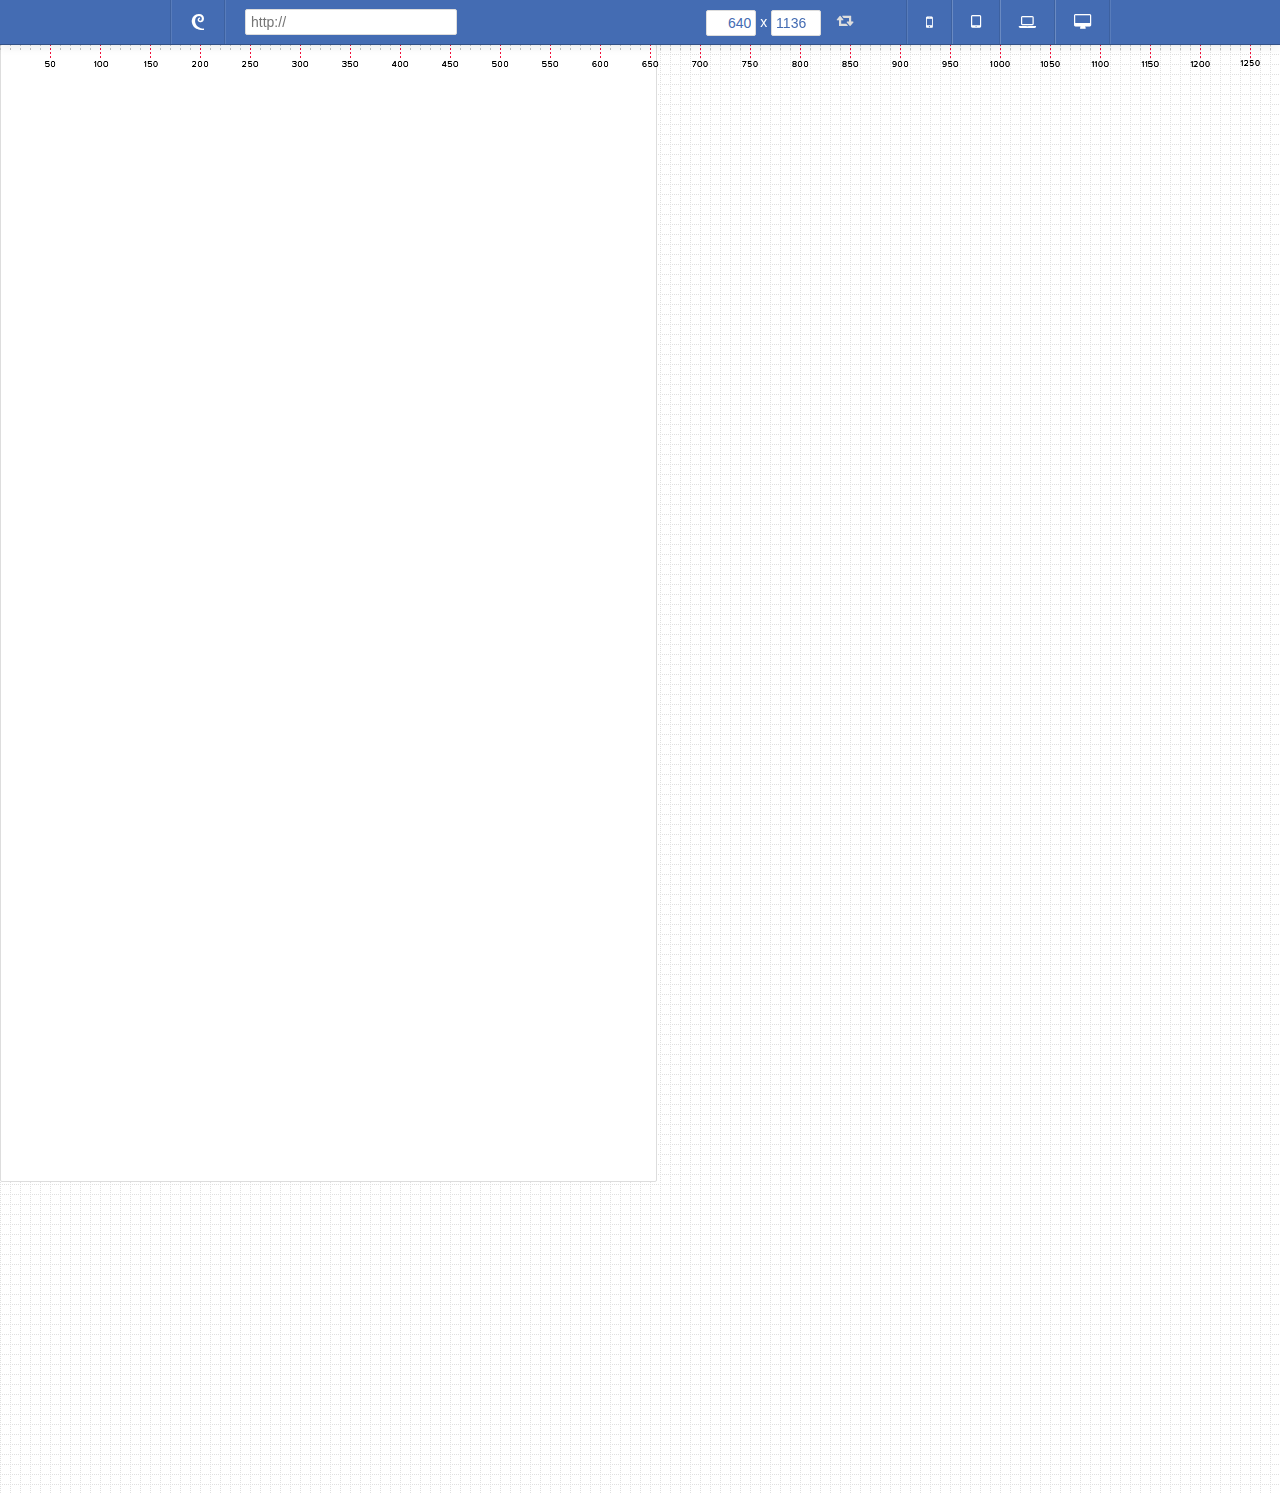
<file: index.html>
<!doctype html>
<!--[if lt IE 7]> <html class="no-js ie6 oldie" lang="en"> <![endif]-->
<!--[if IE 7]>    <html class="no-js ie7 oldie" lang="en"> <![endif]-->
<!--[if IE 8]>    <html class="no-js ie8 oldie" lang="en"> <![endif]-->
<!--[if gt IE 8]><!--> 
<html class="no-js fill-height" lang="en"> <!--<![endif]-->
<head>
	<meta http-equiv="X-UA-Compatible" content="IE=edge,chrome=1">

	<title> ViewPorter </title>
	<meta name="description" content="ViewPorter">
	<meta name="author" content="Mushex Antaranian">

	<meta name="viewport" content="width=device-width, initial-scale=1, maximum-scale=1">

	<link rel="stylesheet/less" href="less/style.less">
	<script src="js/libs/less.js"></script>
<!-- 
	<link rel="stylesheet" type="text/css" href="css/style.css">
 -->
	<script data-main="js/main" src="js/libs/require.js"></script>
<!-- 
	<script src="js/main.min.js"></script>
 -->
</head>

<body>

<header id="panel" class="navbar navbar-fixed-top">
	<div class="navbar-inner">
		<div class="container">
			<div id="logo" class="nav pull-left">
				<li> <a title="DesignModo" href="http://designmodo.com/"> <i class="icon-designmodo"></i> </a> </li>
			</div>
			<form id="form-url" class="navbar-form pull-left">
				<input id="input-url" type="url" class="input-xlarge" placeholder="http://" />
			</form>
			<div id="devices" class="nav pull-right"></div>
			<form id="dimensions" class="pull-right">
				<input id="input-width" type="text" class="input-mini" value="640"/>
				<span> x </span>
				<input id="input-height" type="text" class="input-mini" value="1136" />
				<a id="rotate" href="#"> <i class="icon-retweet"></i> </a>
			</form>
		</div>
	</div>
</header>
<div id="container">
	<div id="wrapper">
		<div id="view">
			<div id="ruller"></div>
			<div id="backdrop"></div>
			<div id="porter">
				<div id="overlay"></div>
				<iframe class="" src="http://designmodo.com/"></iframe>
			</div>
		</div>
	</div>
</div>

</body>
</html>
</file>
<file: css/style.css>
@font-face{font-family:'Varela Round';font-style:normal;font-weight:400;src:local('Varela Round'),local('VarelaRound-Regular'),url(http://themes.googleusercontent.com/static/fonts/varelaround/v3/APH4jr0uSos5wiut5cpjrnhCUOGz7vYGh680lGh-uXM.woff) format('woff')}@font-face{font-family:'Open Sans';font-style:normal;font-weight:400;src:local('Open Sans'),local('OpenSans'),url(http://themes.googleusercontent.com/static/fonts/opensans/v6/cJZKeOuBrn4kERxqtaUH3T8E0i7KZn-EPnyo3HZu7kw.woff) format('woff')}@font-face{font-family:'dm';src:url('../font/dm.eot');src:url('../font/dm.eot?#iefix') format('embedded-opentype'),url('../font/dm.woff') format('woff'),url('../font/dm.svg#dm') format('svg'),url('../font/dm.ttf') format('truetype');font-weight:normal;font-style:normal}[data-icon]:before{font-family:'dm';content:attr(data-icon);speak:none;font-weight:normal;line-height:1;-webkit-font-smoothing:antialiased}.icon-desktop:before,.icon-laptop:before,.icon-tablet:before,.icon-mobile-phone:before,.icon-refresh:before,.icon-retweet:before,.icon-designmodo:before,.icon-menu:before,.icon-spin:before,.icon-eye:before,.icon-resize:before{font-family:'dm';speak:none;font-style:normal;font-weight:normal;line-height:1;-webkit-font-smoothing:antialiased}.icon-desktop:before{content:"\e000"}.icon-laptop:before{content:"\e001"}.icon-tablet:before{content:"\e002"}.icon-mobile-phone:before{content:"\e003"}.icon-refresh:before{content:"\e004"}.icon-retweet:before{content:"\e005"}.icon-designmodo:before{content:"\e006"}.icon-menu:before{content:"\e007"}.icon-spin:before{content:"\e008"}.icon-eye:before{content:"\e009"}.icon-resize:before{content:"\e00a"}/*!
 * Bootstrap v2.2.2
 *
 * Copyright 2012 Twitter, Inc
 * Licensed under the Apache License v2.0
 * http://www.apache.org/licenses/LICENSE-2.0
 *
 * Designed and built with all the love in the world @twitter by @mdo and @fat.
 */article,aside,details,figcaption,figure,footer,header,hgroup,nav,section{display:block}audio,canvas,video{display:inline-block;*display:inline;*zoom:1}audio:not([controls]){display:none}html{font-size:100%;-webkit-text-size-adjust:100%;-ms-text-size-adjust:100%}a:focus{outline:thin dotted #333;outline:5px auto -webkit-focus-ring-color;outline-offset:-2px}a:hover,a:active{outline:0}sub,sup{position:relative;font-size:75%;line-height:0;vertical-align:baseline}sup{top:-0.5em}sub{bottom:-0.25em}img{max-width:100%;width:auto\9;height:auto;vertical-align:middle;border:0;-ms-interpolation-mode:bicubic}#map_canvas img,.google-maps img{max-width:none}button,input,select,textarea{margin:0;font-size:100%;vertical-align:middle}button,input{*overflow:visible;line-height:normal}button::-moz-focus-inner,input::-moz-focus-inner{padding:0;border:0}button,html input[type="button"],input[type="reset"],input[type="submit"]{-webkit-appearance:button;cursor:pointer}label,select,button,input[type="button"],input[type="reset"],input[type="submit"],input[type="radio"],input[type="checkbox"]{cursor:pointer}input[type="search"]{-webkit-box-sizing:content-box;-moz-box-sizing:content-box;box-sizing:content-box;-webkit-appearance:textfield}input[type="search"]::-webkit-search-decoration,input[type="search"]::-webkit-search-cancel-button{-webkit-appearance:none}textarea{overflow:auto;vertical-align:top}@media print{*{text-shadow:none!important;color:#000!important;background:transparent!important;box-shadow:none!important}a,a:visited{text-decoration:underline}a[href]:after{content:" (" attr(href) ")"}abbr[title]:after{content:" (" attr(title) ")"}.ir a:after,a[href^="javascript:"]:after,a[href^="#"]:after{content:""}pre,blockquote{border:1px solid #999;page-break-inside:avoid}thead{display:table-header-group}tr,img{page-break-inside:avoid}img{max-width:100%!important}@page{margin:.5cm}p,h2,h3{orphans:3;widows:3}h2,h3{page-break-after:avoid}}.clearfix{*zoom:1}.clearfix:before,.clearfix:after{display:table;content:"";line-height:0}.clearfix:after{clear:both}.hide-text{font:0/0 a;color:transparent;text-shadow:none;background-color:transparent;border:0}.input-block-level{display:block;width:100%;min-height:35px;-webkit-box-sizing:border-box;-moz-box-sizing:border-box;box-sizing:border-box}body{margin:0;font-family:'Varela Round','Open Sans',sans-serif;font-size:14px;line-height:25px;color:#333;background-color:#fff}a{color:#08c;text-decoration:none}a:hover{color:#005580;text-decoration:underline}.img-rounded{-webkit-border-radius:6px;-moz-border-radius:6px;border-radius:6px}.img-polaroid{padding:4px;background-color:#fff;border:1px solid #ccc;border:1px solid rgba(0,0,0,0.2);-webkit-box-shadow:0 1px 3px rgba(0,0,0,0.1);-moz-box-shadow:0 1px 3px rgba(0,0,0,0.1);box-shadow:0 1px 3px rgba(0,0,0,0.1)}.img-circle{-webkit-border-radius:500px;-moz-border-radius:500px;border-radius:500px}.row{margin-left:-20px;*zoom:1}.row:before,.row:after{display:table;content:"";line-height:0}.row:after{clear:both}[class*="span"]{float:left;min-height:1px;margin-left:20px}.container,.navbar-static-top .container,.navbar-fixed-top .container,.navbar-fixed-bottom .container{width:940px}.span12{width:940px}.span11{width:860px}.span10{width:780px}.span9{width:700px}.span8{width:620px}.span7{width:540px}.span6{width:460px}.span5{width:380px}.span4{width:300px}.span3{width:220px}.span2{width:140px}.span1{width:60px}.offset12{margin-left:980px}.offset11{margin-left:900px}.offset10{margin-left:820px}.offset9{margin-left:740px}.offset8{margin-left:660px}.offset7{margin-left:580px}.offset6{margin-left:500px}.offset5{margin-left:420px}.offset4{margin-left:340px}.offset3{margin-left:260px}.offset2{margin-left:180px}.offset1{margin-left:100px}.row-fluid{width:100%;*zoom:1}.row-fluid:before,.row-fluid:after{display:table;content:"";line-height:0}.row-fluid:after{clear:both}.row-fluid [class*="span"]{display:block;width:100%;min-height:35px;-webkit-box-sizing:border-box;-moz-box-sizing:border-box;box-sizing:border-box;float:left;margin-left:2.127659574468085%;*margin-left:2.074468085106383%}.row-fluid [class*="span"]:first-child{margin-left:0}.row-fluid .controls-row [class*="span"]+[class*="span"]{margin-left:2.127659574468085%}.row-fluid .span12{width:100%;*width:99.94680851063829%}.row-fluid .span11{width:91.48936170212765%;*width:91.43617021276594%}.row-fluid .span10{width:82.97872340425532%;*width:82.92553191489361%}.row-fluid .span9{width:74.46808510638297%;*width:74.41489361702126%}.row-fluid .span8{width:65.95744680851064%;*width:65.90425531914893%}.row-fluid .span7{width:57.44680851063829%;*width:57.39361702127659%}.row-fluid .span6{width:48.93617021276595%;*width:48.88297872340425%}.row-fluid .span5{width:40.42553191489362%;*width:40.37234042553192%}.row-fluid .span4{width:31.914893617021278%;*width:31.861702127659576%}.row-fluid .span3{width:23.404255319148934%;*width:23.351063829787233%}.row-fluid .span2{width:14.893617021276595%;*width:14.840425531914894%}.row-fluid .span1{width:6.382978723404255%;*width:6.329787234042553%}.row-fluid .offset12{margin-left:104.25531914893617%;*margin-left:104.14893617021275%}.row-fluid .offset12:first-child{margin-left:102.12765957446808%;*margin-left:102.02127659574467%}.row-fluid .offset11{margin-left:95.74468085106382%;*margin-left:95.6382978723404%}.row-fluid .offset11:first-child{margin-left:93.61702127659574%;*margin-left:93.51063829787232%}.row-fluid .offset10{margin-left:87.23404255319149%;*margin-left:87.12765957446807%}.row-fluid .offset10:first-child{margin-left:85.1063829787234%;*margin-left:84.99999999999999%}.row-fluid .offset9{margin-left:78.72340425531914%;*margin-left:78.61702127659572%}.row-fluid .offset9:first-child{margin-left:76.59574468085106%;*margin-left:76.48936170212764%}.row-fluid .offset8{margin-left:70.2127659574468%;*margin-left:70.10638297872339%}.row-fluid .offset8:first-child{margin-left:68.08510638297872%;*margin-left:67.9787234042553%}.row-fluid .offset7{margin-left:61.70212765957446%;*margin-left:61.59574468085106%}.row-fluid .offset7:first-child{margin-left:59.574468085106375%;*margin-left:59.46808510638297%}.row-fluid .offset6{margin-left:53.191489361702125%;*margin-left:53.085106382978715%}.row-fluid .offset6:first-child{margin-left:51.063829787234035%;*margin-left:50.95744680851063%}.row-fluid .offset5{margin-left:44.68085106382979%;*margin-left:44.57446808510638%}.row-fluid .offset5:first-child{margin-left:42.5531914893617%;*margin-left:42.4468085106383%}.row-fluid .offset4{margin-left:36.170212765957444%;*margin-left:36.06382978723405%}.row-fluid .offset4:first-child{margin-left:34.04255319148936%;*margin-left:33.93617021276596%}.row-fluid .offset3{margin-left:27.659574468085104%;*margin-left:27.5531914893617%}.row-fluid .offset3:first-child{margin-left:25.53191489361702%;*margin-left:25.425531914893618%}.row-fluid .offset2{margin-left:19.148936170212764%;*margin-left:19.04255319148936%}.row-fluid .offset2:first-child{margin-left:17.02127659574468%;*margin-left:16.914893617021278%}.row-fluid .offset1{margin-left:10.638297872340425%;*margin-left:10.53191489361702%}.row-fluid .offset1:first-child{margin-left:8.51063829787234%;*margin-left:8.404255319148938%}[class*="span"].hide,.row-fluid [class*="span"].hide{display:none}[class*="span"].pull-right,.row-fluid [class*="span"].pull-right{float:right}.container{margin-right:auto;margin-left:auto;*zoom:1}.container:before,.container:after{display:table;content:"";line-height:0}.container:after{clear:both}.container-fluid{padding-right:20px;padding-left:20px;*zoom:1}.container-fluid:before,.container-fluid:after{display:table;content:"";line-height:0}.container-fluid:after{clear:both}.dropup,.dropdown{position:relative}.dropdown-toggle{*margin-bottom:-3px}.dropdown-toggle:active,.open .dropdown-toggle{outline:0}.caret{display:inline-block;width:0;height:0;vertical-align:top;border-top:4px solid #000;border-right:4px solid transparent;border-left:4px solid transparent;content:""}.dropdown .caret{margin-top:8px;margin-left:2px}.dropdown-menu{position:absolute;top:100%;left:0;z-index:1000;display:none;float:left;min-width:160px;padding:5px 0;margin:2px 0 0;list-style:none;background-color:#fff;border:1px solid #ccc;border:1px solid rgba(0,0,0,0.2);*border-right-width:2px;*border-bottom-width:2px;-webkit-border-radius:6px;-moz-border-radius:6px;border-radius:6px;-webkit-box-shadow:0 5px 10px rgba(0,0,0,0.2);-moz-box-shadow:0 5px 10px rgba(0,0,0,0.2);box-shadow:0 5px 10px rgba(0,0,0,0.2);-webkit-background-clip:padding-box;-moz-background-clip:padding;background-clip:padding-box}.dropdown-menu.pull-right{right:0;left:auto}.dropdown-menu .divider{*width:100%;height:1px;margin:11.5px 1px;*margin:-5px 0 5px;overflow:hidden;background-color:#e5e5e5;border-bottom:1px solid #fff}.dropdown-menu li>a{display:block;padding:3px 20px;clear:both;font-weight:normal;line-height:25px;color:#333;white-space:nowrap}.dropdown-menu li>a:hover,.dropdown-menu li>a:focus,.dropdown-submenu:hover>a{text-decoration:none;color:#fff;background-color:#0081c2;background-image:-moz-linear-gradient(top,#08c,#0077b3);background-image:-webkit-gradient(linear,0 0,0 100%,from(#08c),to(#0077b3));background-image:-webkit-linear-gradient(top,#08c,#0077b3);background-image:-o-linear-gradient(top,#08c,#0077b3);background-image:linear-gradient(to bottom,#08c,#0077b3);background-repeat:repeat-x;filter:progid:DXImageTransform.Microsoft.gradient(startColorstr='#ff0088cc',endColorstr='#ff0077b3',GradientType=0)}.dropdown-menu .active>a,.dropdown-menu .active>a:hover{color:#fff;text-decoration:none;outline:0;background-color:#0081c2;background-image:-moz-linear-gradient(top,#08c,#0077b3);background-image:-webkit-gradient(linear,0 0,0 100%,from(#08c),to(#0077b3));background-image:-webkit-linear-gradient(top,#08c,#0077b3);background-image:-o-linear-gradient(top,#08c,#0077b3);background-image:linear-gradient(to bottom,#08c,#0077b3);background-repeat:repeat-x;filter:progid:DXImageTransform.Microsoft.gradient(startColorstr='#ff0088cc',endColorstr='#ff0077b3',GradientType=0)}.dropdown-menu .disabled>a,.dropdown-menu .disabled>a:hover{color:#999}.dropdown-menu .disabled>a:hover{text-decoration:none;background-color:transparent;background-image:none;filter:progid:DXImageTransform.Microsoft.gradient(enabled = false);cursor:default}.open{*z-index:1000}.open>.dropdown-menu{display:block}.pull-right>.dropdown-menu{right:0;left:auto}.dropup .caret,.navbar-fixed-bottom .dropdown .caret{border-top:0;border-bottom:4px solid #000;content:""}.dropup .dropdown-menu,.navbar-fixed-bottom .dropdown .dropdown-menu{top:auto;bottom:100%;margin-bottom:1px}.dropdown-submenu{position:relative}.dropdown-submenu>.dropdown-menu{top:0;left:100%;margin-top:-6px;margin-left:-1px;-webkit-border-radius:0 6px 6px 6px;-moz-border-radius:0 6px 6px 6px;border-radius:0 6px 6px 6px}.dropdown-submenu:hover>.dropdown-menu{display:block}.dropup .dropdown-submenu>.dropdown-menu{top:auto;bottom:0;margin-top:0;margin-bottom:-2px;-webkit-border-radius:5px 5px 5px 0;-moz-border-radius:5px 5px 5px 0;border-radius:5px 5px 5px 0}.dropdown-submenu>a:after{display:block;content:" ";float:right;width:0;height:0;border-color:transparent;border-style:solid;border-width:5px 0 5px 5px;border-left-color:#ccc;margin-top:5px;margin-right:-10px}.dropdown-submenu:hover>a:after{border-left-color:#fff}.dropdown-submenu.pull-left{float:none}.dropdown-submenu.pull-left>.dropdown-menu{left:-100%;margin-left:10px;-webkit-border-radius:6px 0 6px 6px;-moz-border-radius:6px 0 6px 6px;border-radius:6px 0 6px 6px}.dropdown .dropdown-menu .nav-header{padding-left:20px;padding-right:20px}.typeahead{z-index:1051;margin-top:2px;-webkit-border-radius:4px;-moz-border-radius:4px;border-radius:4px}.nav{margin-left:0;margin-bottom:25px;list-style:none}.nav>li>a{display:block}.nav>li>a:hover{text-decoration:none;background-color:#eee}.nav>li>a>img{max-width:none}.nav>.pull-right{float:right}.nav-header{display:block;padding:3px 15px;font-size:11px;font-weight:bold;line-height:25px;color:#999;text-shadow:0 1px 0 rgba(255,255,255,0.5);text-transform:uppercase}.nav li+.nav-header{margin-top:9px}.nav-list{padding-left:15px;padding-right:15px;margin-bottom:0}.nav-list>li>a,.nav-list .nav-header{margin-left:-15px;margin-right:-15px;text-shadow:0 1px 0 rgba(255,255,255,0.5)}.nav-list>li>a{padding:3px 15px}.nav-list>.active>a,.nav-list>.active>a:hover{color:#fff;text-shadow:0 -1px 0 rgba(0,0,0,0.2);background-color:#08c}.nav-list [class^="icon-"],.nav-list [class*=" icon-"]{margin-right:2px}.nav-list .divider{*width:100%;height:1px;margin:11.5px 1px;*margin:-5px 0 5px;overflow:hidden;background-color:#e5e5e5;border-bottom:1px solid #fff}.nav-tabs,.nav-pills{*zoom:1}.nav-tabs:before,.nav-pills:before,.nav-tabs:after,.nav-pills:after{display:table;content:"";line-height:0}.nav-tabs:after,.nav-pills:after{clear:both}.nav-tabs>li,.nav-pills>li{float:left}.nav-tabs>li>a,.nav-pills>li>a{padding-right:12px;padding-left:12px;margin-right:2px;line-height:14px}.nav-tabs{border-bottom:1px solid #ddd}.nav-tabs>li{margin-bottom:-1px}.nav-tabs>li>a{padding-top:8px;padding-bottom:8px;line-height:25px;border:1px solid transparent;-webkit-border-radius:4px 4px 0 0;-moz-border-radius:4px 4px 0 0;border-radius:4px 4px 0 0}.nav-tabs>li>a:hover{border-color:#eee #eee #ddd}.nav-tabs>.active>a,.nav-tabs>.active>a:hover{color:#555;background-color:#fff;border:1px solid #ddd;border-bottom-color:transparent;cursor:default}.nav-pills>li>a{padding-top:8px;padding-bottom:8px;margin-top:2px;margin-bottom:2px;-webkit-border-radius:5px;-moz-border-radius:5px;border-radius:5px}.nav-pills>.active>a,.nav-pills>.active>a:hover{color:#fff;background-color:#08c}.nav-stacked>li{float:none}.nav-stacked>li>a{margin-right:0}.nav-tabs.nav-stacked{border-bottom:0}.nav-tabs.nav-stacked>li>a{border:1px solid #ddd;-webkit-border-radius:0;-moz-border-radius:0;border-radius:0}.nav-tabs.nav-stacked>li:first-child>a{-webkit-border-top-right-radius:4px;-moz-border-radius-topright:4px;border-top-right-radius:4px;-webkit-border-top-left-radius:4px;-moz-border-radius-topleft:4px;border-top-left-radius:4px}.nav-tabs.nav-stacked>li:last-child>a{-webkit-border-bottom-right-radius:4px;-moz-border-radius-bottomright:4px;border-bottom-right-radius:4px;-webkit-border-bottom-left-radius:4px;-moz-border-radius-bottomleft:4px;border-bottom-left-radius:4px}.nav-tabs.nav-stacked>li>a:hover{border-color:#ddd;z-index:2}.nav-pills.nav-stacked>li>a{margin-bottom:3px}.nav-pills.nav-stacked>li:last-child>a{margin-bottom:1px}.nav-tabs .dropdown-menu{-webkit-border-radius:0 0 6px 6px;-moz-border-radius:0 0 6px 6px;border-radius:0 0 6px 6px}.nav-pills .dropdown-menu{-webkit-border-radius:6px;-moz-border-radius:6px;border-radius:6px}.nav .dropdown-toggle .caret{border-top-color:#08c;border-bottom-color:#08c;margin-top:6px}.nav .dropdown-toggle:hover .caret{border-top-color:#005580;border-bottom-color:#005580}.nav-tabs .dropdown-toggle .caret{margin-top:8px}.nav .active .dropdown-toggle .caret{border-top-color:#fff;border-bottom-color:#fff}.nav-tabs .active .dropdown-toggle .caret{border-top-color:#555;border-bottom-color:#555}.nav>.dropdown.active>a:hover{cursor:pointer}.nav-tabs .open .dropdown-toggle,.nav-pills .open .dropdown-toggle,.nav>li.dropdown.open.active>a:hover{color:#fff;background-color:#999;border-color:#999}.nav li.dropdown.open .caret,.nav li.dropdown.open.active .caret,.nav li.dropdown.open a:hover .caret{border-top-color:#fff;border-bottom-color:#fff;opacity:1;filter:alpha(opacity=100)}.tabs-stacked .open>a:hover{border-color:#999}.tabbable{*zoom:1}.tabbable:before,.tabbable:after{display:table;content:"";line-height:0}.tabbable:after{clear:both}.tab-content{overflow:auto}.tabs-below>.nav-tabs,.tabs-right>.nav-tabs,.tabs-left>.nav-tabs{border-bottom:0}.tab-content>.tab-pane,.pill-content>.pill-pane{display:none}.tab-content>.active,.pill-content>.active{display:block}.tabs-below>.nav-tabs{border-top:1px solid #ddd}.tabs-below>.nav-tabs>li{margin-top:-1px;margin-bottom:0}.tabs-below>.nav-tabs>li>a{-webkit-border-radius:0 0 4px 4px;-moz-border-radius:0 0 4px 4px;border-radius:0 0 4px 4px}.tabs-below>.nav-tabs>li>a:hover{border-bottom-color:transparent;border-top-color:#ddd}.tabs-below>.nav-tabs>.active>a,.tabs-below>.nav-tabs>.active>a:hover{border-color:transparent #ddd #ddd #ddd}.tabs-left>.nav-tabs>li,.tabs-right>.nav-tabs>li{float:none}.tabs-left>.nav-tabs>li>a,.tabs-right>.nav-tabs>li>a{min-width:74px;margin-right:0;margin-bottom:3px}.tabs-left>.nav-tabs{float:left;margin-right:19px;border-right:1px solid #ddd}.tabs-left>.nav-tabs>li>a{margin-right:-1px;-webkit-border-radius:4px 0 0 4px;-moz-border-radius:4px 0 0 4px;border-radius:4px 0 0 4px}.tabs-left>.nav-tabs>li>a:hover{border-color:#eee #ddd #eee #eee}.tabs-left>.nav-tabs .active>a,.tabs-left>.nav-tabs .active>a:hover{border-color:#ddd transparent #ddd #ddd;*border-right-color:#fff}.tabs-right>.nav-tabs{float:right;margin-left:19px;border-left:1px solid #ddd}.tabs-right>.nav-tabs>li>a{margin-left:-1px;-webkit-border-radius:0 4px 4px 0;-moz-border-radius:0 4px 4px 0;border-radius:0 4px 4px 0}.tabs-right>.nav-tabs>li>a:hover{border-color:#eee #eee #eee #ddd}.tabs-right>.nav-tabs .active>a,.tabs-right>.nav-tabs .active>a:hover{border-color:#ddd #ddd #ddd transparent;*border-left-color:#fff}.nav>.disabled>a{color:#999}.nav>.disabled>a:hover{text-decoration:none;background-color:transparent;cursor:default}.navbar{overflow:visible;margin-bottom:25px;*position:relative;*z-index:2}.navbar-inner{min-height:40px;padding-left:20px;padding-right:20px;background-color:#446cb3;background-image:-moz-linear-gradient(top,#446cb3,#446cb3);background-image:-webkit-gradient(linear,0 0,0 100%,from(#446cb3),to(#446cb3));background-image:-webkit-linear-gradient(top,#446cb3,#446cb3);background-image:-o-linear-gradient(top,#446cb3,#446cb3);background-image:linear-gradient(to bottom,#446cb3,#446cb3);background-repeat:repeat-x;filter:progid:DXImageTransform.Microsoft.gradient(startColorstr='#ff446cb3',endColorstr='#ff446cb3',GradientType=0);border:1px solid #335187;-webkit-border-radius:4px;-moz-border-radius:4px;border-radius:4px;-webkit-box-shadow:0 1px 4px rgba(0,0,0,0.065);-moz-box-shadow:0 1px 4px rgba(0,0,0,0.065);box-shadow:0 1px 4px rgba(0,0,0,0.065);*zoom:1}.navbar-inner:before,.navbar-inner:after{display:table;content:"";line-height:0}.navbar-inner:after{clear:both}.navbar .container{width:auto}.nav-collapse.collapse{height:auto;overflow:visible}.navbar .brand{float:left;display:block;padding:7.5px 20px 7.5px;margin-left:-20px;font-size:20px;font-weight:200;color:#fff;text-shadow:0 1px 0 #446cb3}.navbar .brand:hover{text-decoration:none}.navbar-text{margin-bottom:0;line-height:40px;color:#fff}.navbar-link{color:#fff}.navbar-link:hover{color:#446cb3}.navbar .divider-vertical{height:40px;margin:0 9px;border-left:1px solid #446cb3;border-right:1px solid #446cb3}.navbar .btn,.navbar .btn-group{margin-top:5px}.navbar .btn-group .btn,.navbar .input-prepend .btn,.navbar .input-append .btn{margin-top:0}.navbar-form{margin-bottom:0;*zoom:1}.navbar-form:before,.navbar-form:after{display:table;content:"";line-height:0}.navbar-form:after{clear:both}.navbar-form input,.navbar-form select,.navbar-form .radio,.navbar-form .checkbox{margin-top:5px}.navbar-form input,.navbar-form select,.navbar-form .btn{display:inline-block;margin-bottom:0}.navbar-form input[type="image"],.navbar-form input[type="checkbox"],.navbar-form input[type="radio"]{margin-top:3px}.navbar-form .input-append,.navbar-form .input-prepend{margin-top:5px;white-space:nowrap}.navbar-form .input-append input,.navbar-form .input-prepend input{margin-top:0}.navbar-search{position:relative;float:left;margin-top:5px;margin-bottom:0}.navbar-search .search-query{margin-bottom:0;padding:4px 14px;font-family:'Varela Round','Open Sans',sans-serif;font-size:13px;font-weight:normal;line-height:1;-webkit-border-radius:15px;-moz-border-radius:15px;border-radius:15px}.navbar-static-top{position:static;margin-bottom:0}.navbar-static-top .navbar-inner{-webkit-border-radius:0;-moz-border-radius:0;border-radius:0}.navbar-fixed-top,.navbar-fixed-bottom{position:fixed;right:0;left:0;z-index:1030;margin-bottom:0}.navbar-fixed-top .navbar-inner,.navbar-static-top .navbar-inner{border-width:0 0 1px}.navbar-fixed-bottom .navbar-inner{border-width:1px 0 0}.navbar-fixed-top .navbar-inner,.navbar-fixed-bottom .navbar-inner{padding-left:0;padding-right:0;-webkit-border-radius:0;-moz-border-radius:0;border-radius:0}.navbar-static-top .container,.navbar-fixed-top .container,.navbar-fixed-bottom .container{width:940px}.navbar-fixed-top{top:0}.navbar-fixed-top .navbar-inner,.navbar-static-top .navbar-inner{-webkit-box-shadow:0 1px 10px rgba(0,0,0,.1);-moz-box-shadow:0 1px 10px rgba(0,0,0,.1);box-shadow:0 1px 10px rgba(0,0,0,.1)}.navbar-fixed-bottom{bottom:0}.navbar-fixed-bottom .navbar-inner{-webkit-box-shadow:0 -1px 10px rgba(0,0,0,.1);-moz-box-shadow:0 -1px 10px rgba(0,0,0,.1);box-shadow:0 -1px 10px rgba(0,0,0,.1)}.navbar .nav{position:relative;left:0;display:block;float:left;margin:0 10px 0 0}.navbar .nav.pull-right{float:right;margin-right:0}.navbar .nav>li{float:left}.navbar .nav>li>a{float:none;padding:7.5px 15px 7.5px;color:#fff;text-decoration:none;text-shadow:0 1px 0 #446cb3}.navbar .nav .dropdown-toggle .caret{margin-top:8px}.navbar .nav>li>a:focus,.navbar .nav>li>a:hover{background-color:#fff;color:#446cb3;text-decoration:none}.navbar .nav>.active>a,.navbar .nav>.active>a:hover,.navbar .nav>.active>a:focus{color:#446cb3;text-decoration:none;background-color:#fff;-webkit-box-shadow:inset 0 3px 8px rgba(0,0,0,0.125);-moz-box-shadow:inset 0 3px 8px rgba(0,0,0,0.125);box-shadow:inset 0 3px 8px rgba(0,0,0,0.125)}.navbar .btn-navbar{display:none;float:right;padding:7px 10px;margin-left:5px;margin-right:5px;color:#fff;text-shadow:0 -1px 0 rgba(0,0,0,0.25);background-color:#3d61a1;background-image:-moz-linear-gradient(top,#3d61a1,#3d61a1);background-image:-webkit-gradient(linear,0 0,0 100%,from(#3d61a1),to(#3d61a1));background-image:-webkit-linear-gradient(top,#3d61a1,#3d61a1);background-image:-o-linear-gradient(top,#3d61a1,#3d61a1);background-image:linear-gradient(to bottom,#3d61a1,#3d61a1);background-repeat:repeat-x;filter:progid:DXImageTransform.Microsoft.gradient(startColorstr='#ff3d61a1',endColorstr='#ff3d61a1',GradientType=0);border-color:#3d61a1 #3d61a1 #283f69;border-color:rgba(0,0,0,0.1) rgba(0,0,0,0.1) rgba(0,0,0,0.25);*background-color:#3d61a1;filter:progid:DXImageTransform.Microsoft.gradient(enabled = false);-webkit-box-shadow:inset 0 1px 0 rgba(255,255,255,.1),0 1px 0 rgba(255,255,255,.075);-moz-box-shadow:inset 0 1px 0 rgba(255,255,255,.1),0 1px 0 rgba(255,255,255,.075);box-shadow:inset 0 1px 0 rgba(255,255,255,.1),0 1px 0 rgba(255,255,255,.075)}.navbar .btn-navbar:hover,.navbar .btn-navbar:active,.navbar .btn-navbar.active,.navbar .btn-navbar.disabled,.navbar .btn-navbar[disabled]{color:#fff;background-color:#3d61a1;*background-color:#36568e}.navbar .btn-navbar:active,.navbar .btn-navbar.active{background-color:#2f4b7c \9}.navbar .btn-navbar .icon-bar{display:block;width:18px;height:2px;background-color:#f5f5f5;-webkit-border-radius:1px;-moz-border-radius:1px;border-radius:1px;-webkit-box-shadow:0 1px 0 rgba(0,0,0,0.25);-moz-box-shadow:0 1px 0 rgba(0,0,0,0.25);box-shadow:0 1px 0 rgba(0,0,0,0.25)}.btn-navbar .icon-bar+.icon-bar{margin-top:3px}.navbar .nav>li>.dropdown-menu:before{content:'';display:inline-block;border-left:7px solid transparent;border-right:7px solid transparent;border-bottom:7px solid #ccc;border-bottom-color:rgba(0,0,0,0.2);position:absolute;top:-7px;left:9px}.navbar .nav>li>.dropdown-menu:after{content:'';display:inline-block;border-left:6px solid transparent;border-right:6px solid transparent;border-bottom:6px solid #fff;position:absolute;top:-6px;left:10px}.navbar-fixed-bottom .nav>li>.dropdown-menu:before{border-top:7px solid #ccc;border-top-color:rgba(0,0,0,0.2);border-bottom:0;bottom:-7px;top:auto}.navbar-fixed-bottom .nav>li>.dropdown-menu:after{border-top:6px solid #fff;border-bottom:0;bottom:-6px;top:auto}.navbar .nav li.dropdown>a:hover .caret{border-top-color:#446cb3;border-bottom-color:#446cb3}.navbar .nav li.dropdown.open>.dropdown-toggle,.navbar .nav li.dropdown.active>.dropdown-toggle,.navbar .nav li.dropdown.open.active>.dropdown-toggle{background-color:#fff;color:#446cb3}.navbar .nav li.dropdown>.dropdown-toggle .caret{border-top-color:#fff;border-bottom-color:#fff}.navbar .nav li.dropdown.open>.dropdown-toggle .caret,.navbar .nav li.dropdown.active>.dropdown-toggle .caret,.navbar .nav li.dropdown.open.active>.dropdown-toggle .caret{border-top-color:#446cb3;border-bottom-color:#446cb3}.navbar .pull-right>li>.dropdown-menu,.navbar .nav>li>.dropdown-menu.pull-right{left:auto;right:0}.navbar .pull-right>li>.dropdown-menu:before,.navbar .nav>li>.dropdown-menu.pull-right:before{left:auto;right:12px}.navbar .pull-right>li>.dropdown-menu:after,.navbar .nav>li>.dropdown-menu.pull-right:after{left:auto;right:13px}.navbar .pull-right>li>.dropdown-menu .dropdown-menu,.navbar .nav>li>.dropdown-menu.pull-right .dropdown-menu{left:auto;right:100%;margin-left:0;margin-right:-1px;-webkit-border-radius:6px 0 6px 6px;-moz-border-radius:6px 0 6px 6px;border-radius:6px 0 6px 6px}.navbar-inverse .navbar-inner{background-color:#1b1b1b;background-image:-moz-linear-gradient(top,#222,#111);background-image:-webkit-gradient(linear,0 0,0 100%,from(#222),to(#111));background-image:-webkit-linear-gradient(top,#222,#111);background-image:-o-linear-gradient(top,#222,#111);background-image:linear-gradient(to bottom,#222,#111);background-repeat:repeat-x;filter:progid:DXImageTransform.Microsoft.gradient(startColorstr='#ff222222',endColorstr='#ff111111',GradientType=0);border-color:#252525}.navbar-inverse .brand,.navbar-inverse .nav>li>a{color:#999;text-shadow:0 -1px 0 rgba(0,0,0,0.25)}.navbar-inverse .brand:hover,.navbar-inverse .nav>li>a:hover{color:#fff}.navbar-inverse .brand{color:#999}.navbar-inverse .navbar-text{color:#999}.navbar-inverse .nav>li>a:focus,.navbar-inverse .nav>li>a:hover{background-color:transparent;color:#fff}.navbar-inverse .nav .active>a,.navbar-inverse .nav .active>a:hover,.navbar-inverse .nav .active>a:focus{color:#fff;background-color:#111}.navbar-inverse .navbar-link{color:#999}.navbar-inverse .navbar-link:hover{color:#fff}.navbar-inverse .divider-vertical{border-left-color:#111;border-right-color:#222}.navbar-inverse .nav li.dropdown.open>.dropdown-toggle,.navbar-inverse .nav li.dropdown.active>.dropdown-toggle,.navbar-inverse .nav li.dropdown.open.active>.dropdown-toggle{background-color:#111;color:#fff}.navbar-inverse .nav li.dropdown>a:hover .caret{border-top-color:#fff;border-bottom-color:#fff}.navbar-inverse .nav li.dropdown>.dropdown-toggle .caret{border-top-color:#999;border-bottom-color:#999}.navbar-inverse .nav li.dropdown.open>.dropdown-toggle .caret,.navbar-inverse .nav li.dropdown.active>.dropdown-toggle .caret,.navbar-inverse .nav li.dropdown.open.active>.dropdown-toggle .caret{border-top-color:#fff;border-bottom-color:#fff}.navbar-inverse .navbar-search .search-query{color:#fff;background-color:#515151;border-color:#111;-webkit-box-shadow:inset 0 1px 2px rgba(0,0,0,.1),0 1px 0 rgba(255,255,255,.15);-moz-box-shadow:inset 0 1px 2px rgba(0,0,0,.1),0 1px 0 rgba(255,255,255,.15);box-shadow:inset 0 1px 2px rgba(0,0,0,.1),0 1px 0 rgba(255,255,255,.15);-webkit-transition:none;-moz-transition:none;-o-transition:none;transition:none}.navbar-inverse .navbar-search .search-query:-moz-placeholder{color:#ccc}.navbar-inverse .navbar-search .search-query:-ms-input-placeholder{color:#ccc}.navbar-inverse .navbar-search .search-query::-webkit-input-placeholder{color:#ccc}.navbar-inverse .navbar-search .search-query:focus,.navbar-inverse .navbar-search .search-query.focused{padding:5px 15px;color:#333;text-shadow:0 1px 0 #fff;background-color:#fff;border:0;-webkit-box-shadow:0 0 3px rgba(0,0,0,0.15);-moz-box-shadow:0 0 3px rgba(0,0,0,0.15);box-shadow:0 0 3px rgba(0,0,0,0.15);outline:0}.navbar-inverse .btn-navbar{color:#fff;text-shadow:0 -1px 0 rgba(0,0,0,0.25);background-color:#0e0e0e;background-image:-moz-linear-gradient(top,#151515,#040404);background-image:-webkit-gradient(linear,0 0,0 100%,from(#151515),to(#040404));background-image:-webkit-linear-gradient(top,#151515,#040404);background-image:-o-linear-gradient(top,#151515,#040404);background-image:linear-gradient(to bottom,#151515,#040404);background-repeat:repeat-x;filter:progid:DXImageTransform.Microsoft.gradient(startColorstr='#ff151515',endColorstr='#ff040404',GradientType=0);border-color:#040404 #040404 #000;border-color:rgba(0,0,0,0.1) rgba(0,0,0,0.1) rgba(0,0,0,0.25);*background-color:#040404;filter:progid:DXImageTransform.Microsoft.gradient(enabled = false)}.navbar-inverse .btn-navbar:hover,.navbar-inverse .btn-navbar:active,.navbar-inverse .btn-navbar.active,.navbar-inverse .btn-navbar.disabled,.navbar-inverse .btn-navbar[disabled]{color:#fff;background-color:#040404;*background-color:#000}.navbar-inverse .btn-navbar:active,.navbar-inverse .btn-navbar.active{background-color:#000 \9}.pull-right{float:right}.pull-left{float:left}.hide{display:none}.show{display:block}.invisible{visibility:hidden}.affix{position:fixed}.navbar .nav>li.pull-right{float:right}.navbar input{height:22px}.navbar .nav>li:first-child{border-left:1px solid rgba(0,0,0,0.1)}.navbar .nav>li>a{border-right:1px solid rgba(0,0,0,0.1);border-left:1px solid rgba(255,255,255,0.11);-webkit-box-shadow:1px 0 0 rgba(255,255,255,0.11);-moz-box-shadow:1px 0 0 rgba(255,255,255,0.11);box-shadow:1px 0 0 rgba(255,255,255,0.11);text-shadow:none;-webkit-transition:all .15s linear;-moz-transition:all .15s linear;-o-transition:all .15s linear;transition:all .15s linear;padding-left:18px;padding-right:18px}.navbar .nav>li>a:hover{text-shadow:none}.dropdown-menu{padding:4px 0;-webkit-border-radius:4px;-moz-border-radius:4px;border-radius:4px;-webkit-box-shadow:none;-moz-box-shadow:none;box-shadow:none}.dropdown-menu li>a{padding:2px 20px}.dropdown-menu li>a:hover,.dropdown-menu li>a:focus{background-color:#446cb3;background-image:-moz-linear-gradient(top,#446cb3,#446cb3);background-image:-webkit-gradient(linear,0 0,0 100%,from(#446cb3),to(#446cb3));background-image:-webkit-linear-gradient(top,#446cb3,#446cb3);background-image:-o-linear-gradient(top,#446cb3,#446cb3);background-image:linear-gradient(to bottom,#446cb3,#446cb3);background-repeat:repeat-x;filter:progid:DXImageTransform.Microsoft.gradient(startColorstr='#ff446cb3',endColorstr='#ff446cb3',GradientType=0)}.dropdown-menu .li-title span{padding:2px 20px;background:#eee;font-weight:700;color:#222;border:1px solid #ddd;border-width:1px 0 0;display:block}.btn-dm{color:#fff;background:#446cb3;text-shadow:none}.btn-dm.disabled{color:#fff;text-shadow:0 -1px 0 rgba(0,0,0,0.25);background-color:#446cb3;background-image:-moz-linear-gradient(top,#446cb3,#446cb3);background-image:-webkit-gradient(linear,0 0,0 100%,from(#446cb3),to(#446cb3));background-image:-webkit-linear-gradient(top,#446cb3,#446cb3);background-image:-o-linear-gradient(top,#446cb3,#446cb3);background-image:linear-gradient(to bottom,#446cb3,#446cb3);background-repeat:repeat-x;filter:progid:DXImageTransform.Microsoft.gradient(startColorstr='#ff446cb3',endColorstr='#ff446cb3',GradientType=0);border-color:#446cb3 #446cb3 #2f4b7c;border-color:rgba(0,0,0,0.1) rgba(0,0,0,0.1) rgba(0,0,0,0.25);*background-color:#446cb3;filter:progid:DXImageTransform.Microsoft.gradient(enabled = false)}.btn-dm.disabled:hover,.btn-dm.disabled:active,.btn-dm.disabled.active,.btn-dm.disabled.disabled,.btn-dm.disabled[disabled]{color:#fff;background-color:#446cb3;*background-color:#3d61a1}.btn-dm.disabled:active,.btn-dm.disabled.active{background-color:#36568e \9}.btn-dm:hover{color:#fff;background-color:#5bc4be;-webkit-transition:background-color .1s linear;-moz-transition:background-color .1s linear;-o-transition:background-color .1s linear;transition:background-color .1s linear}.btn-dm .caret{color:#fff;margin-top:11px;border-top-color:#fff}.progress-dm .bar,.progress .bar-dm{background-color:#446cb3;background-image:-moz-linear-gradient(top,#446cb3,#446cb3);background-image:-webkit-gradient(linear,0 0,0 100%,from(#446cb3),to(#446cb3));background-image:-webkit-linear-gradient(top,#446cb3,#446cb3);background-image:-o-linear-gradient(top,#446cb3,#446cb3);background-image:linear-gradient(to bottom,#446cb3,#446cb3);background-repeat:repeat-x;filter:progid:DXImageTransform.Microsoft.gradient(startColorstr='#ff446cb3',endColorstr='#ff446cb3',GradientType=0)}.align-center{text-align:center}.ui-resizable{position:relative}.ui-resizable-handle{position:absolute;font-size:.1px;display:block}.ui-resizable-n{cursor:n-resize;height:7px;width:100%;top:-5px;left:0}.ui-resizable-s{cursor:s-resize;height:7px;width:100%;bottom:-5px;left:0}.ui-resizable-e{cursor:e-resize;width:7px;right:-5px;top:0;height:100%}.ui-resizable-w{cursor:w-resize;width:7px;left:-5px;top:0;height:100%}.ui-resizable-se{cursor:se-resize;width:12px;height:12px;right:1px;bottom:1px}.ui-resizable-sw{cursor:sw-resize;width:9px;height:9px;left:-5px;bottom:-5px}.ui-resizable-nw{cursor:nw-resize;width:9px;height:9px;left:-5px;top:-5px}.ui-resizable-ne{cursor:ne-resize;width:9px;height:9px;right:-5px;top:-5px}html,body{padding:0}@media(min-width:979px){body{padding-top:44px}}html{height:100%}html body{height:100%;height:calc(100% - 44pxpx);height:-moz-calc(100% - 44pxpx);height:-webkit-calc(100% - 44pxpx)}#container{height:100%}#container #wrapper{position:relative}#container #wrapper #view{background:url('../img/grid.png') repeat;position:relative;height:1450px;width:2560px}#container #wrapper #view #ruller{position:absolute;margin:0;padding:0;width:2560px;z-index:1002;background:url('../img/ruller.png') no-repeat;height:32px}#container #wrapper #view #porter{z-index:1001;position:relative;border:1px solid #ddd;-webkit-border-radius:2px;-moz-border-radius:2px;border-radius:2px;background:#fff;width:655px;height:1136px}#container #wrapper #view #porter #overlay{position:absolute;top:0;left:0;background:transparent;width:100%;height:100%}#container #wrapper #view #porter iframe{border:0;width:100%;height:100%}#container #wrapper #view #porter .ui-resizable-se{display:inline-block;position:absolute;bottom:2px;right:2px;width:16px;height:16px;font-family:'dm';speak:none;font-style:normal;font-weight:normal;line-height:1;-webkit-font-smoothing:antialiased;font-size:16px;color:#999}#container #wrapper #view #porter .ui-resizable-se:before{content:"\e00a"}#container #wrapper #view #backdrop{background:#333;opacity:.65;filter:alpha(opacity=65);width:100%;height:100%;position:absolute;z-index:1000;display:none}#container #wrapper #view.active #backdrop{display:block}#container #wrapper #view.active #porter{z-index:1003}#container #wrapper #view.active #porter #overlay{display:none}#panel [class*="icon-"]:before{font-size:16px;line-height:22px;margin-top:3px;display:inline-block}#panel #form-url{position:relative;width:200px;padding:4px 10px}#panel #form-url #input-url{position:absolute;-webkit-border-radius:2px;-moz-border-radius:2px;border-radius:2px;-webkit-transition:all .15s linear;-moz-transition:all .15s linear;-o-transition:all .15s linear;transition:all .15s linear;border:1px solid #DDD;width:200px;padding-left:5px;padding-right:5px}#panel #form-url #input-url:focus{width:380px;outline:0}#panel #dimensions{padding:6px 20px;margin:0 20px 0 0;color:#fff}#panel #dimensions a{padding:10px 12px;color:#DDD}#panel #dimensions a:hover{color:#fff;text-decoration:none}#panel #dimensions input{-webkit-border-radius:2px;-moz-border-radius:2px;border-radius:2px;line-height:16px;color:#446cb3;width:40px;margin:0;border:0;padding-right:4px;padding-left:4px;border:1px solid #ddd}#panel #dimensions input:focus{outline:0}#panel #dimensions input#input-width{text-align:right}
</file>
